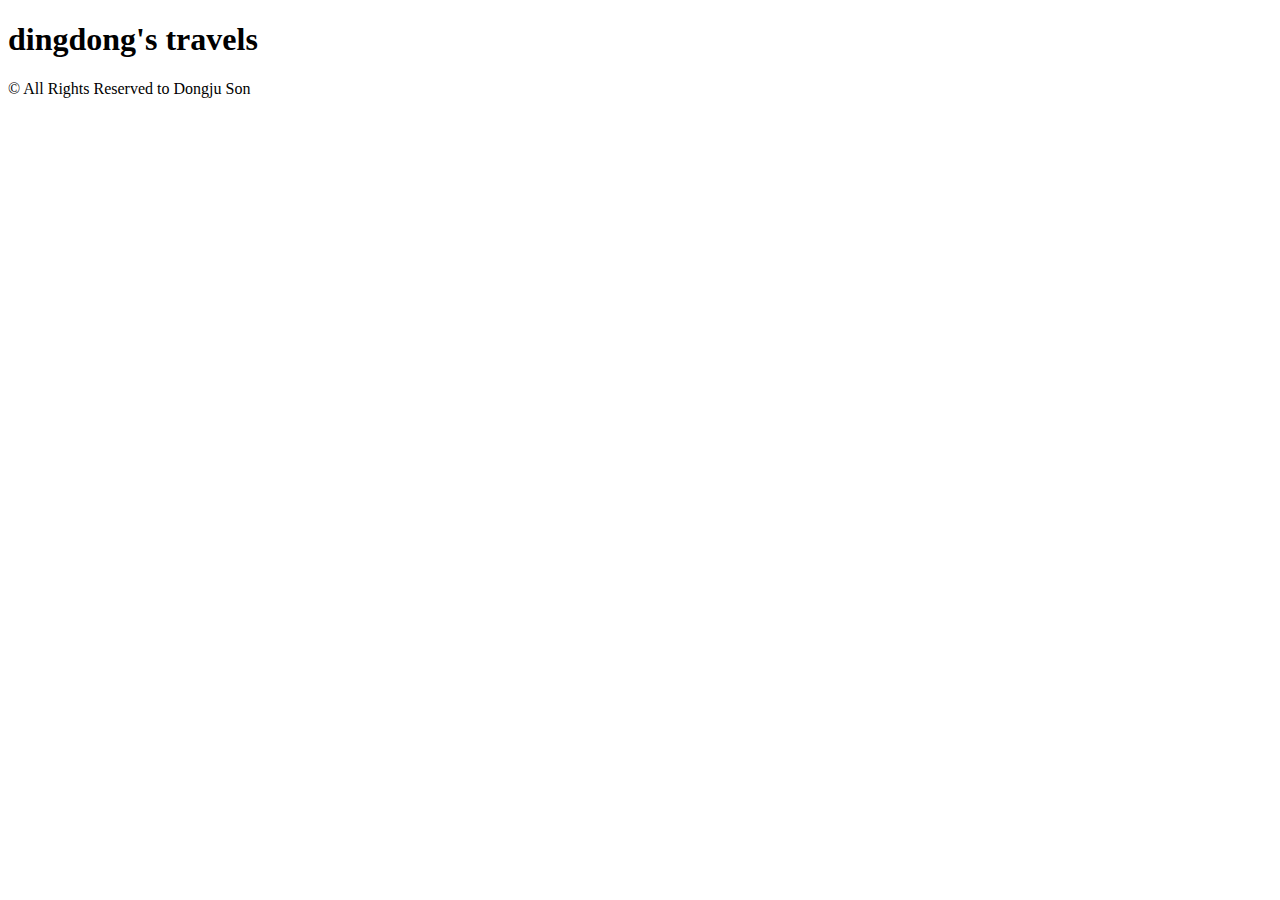
<file: index.html>
<!DOCTYPE html>
<html lang="en">
<head>
    <meta charset="UTF-8">
    <meta name="viewport" content="width=device-width, initial-scale=1.0">
    <title>DJ's Blog</title>
</head>

<body>
    <header>
        <h1>dingdong's travels</h1>
    </header>

    <footer>
        <p>&copy; All Rights Reserved to Dongju Son</p>
    </footer>
</body>

</html>
</file>
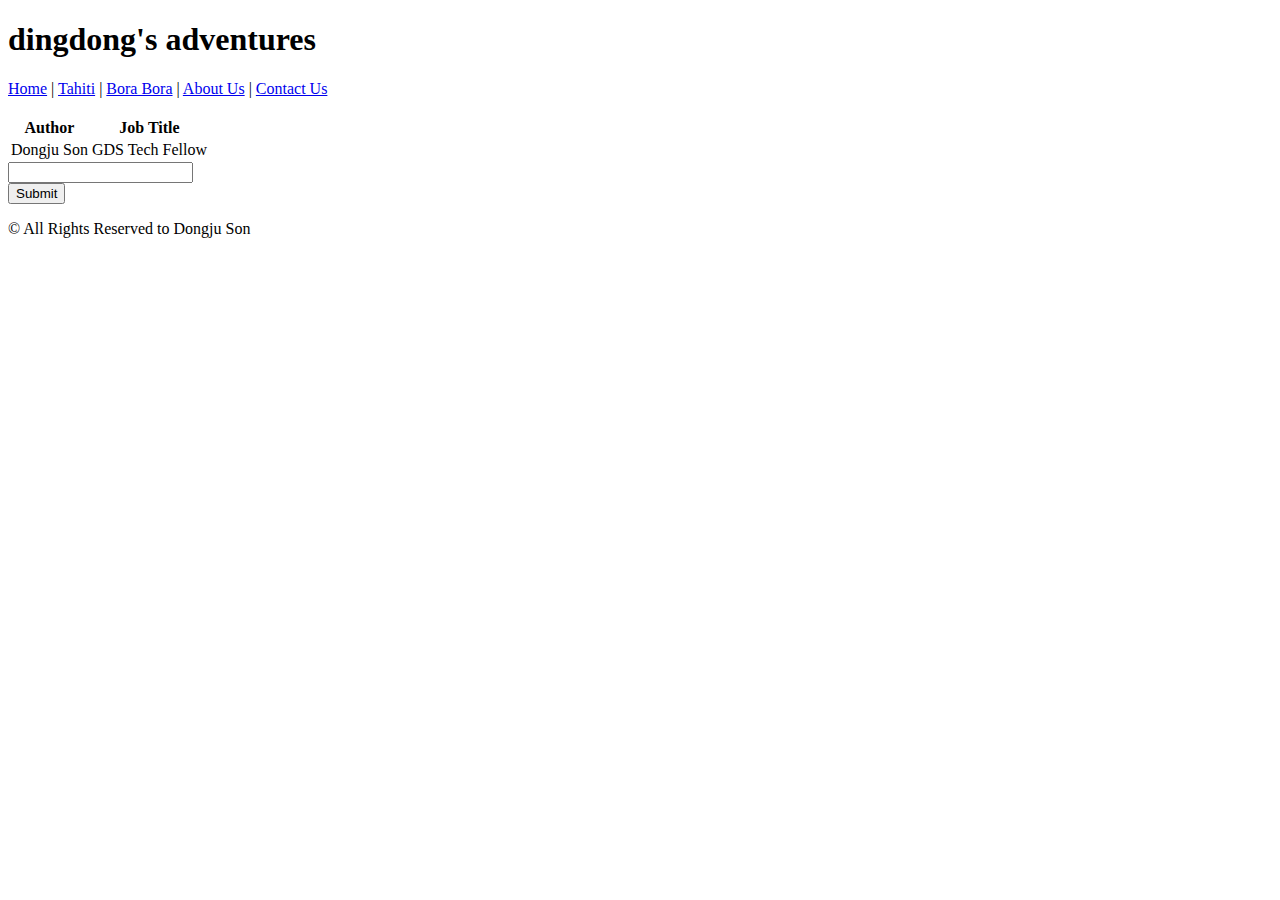
<file: about.html>
<!DOCTYPE html>
<html lang="en">
<head>
    <meta charset="UTF-8">
    <meta name="viewport" content="width=device-width, initial-scale=1.0">
    <title>DJ's Blog</title>
</head>
<body>
    <header>
        <h1>dingdong's adventures</h1>
        <nav>  
            <a href="practice.html">Home</a> |
            <a href="https://travel.usnews.com/Tahiti_French_Polynesia/" target="_blank">Tahiti</a> |
            <a href="https://travel.usnews.com/Bora_Bora/" target="_blank">Bora Bora</a> |
            <a href="about.html">About Us</a> |
            <a href="contact.html">Contact Us</a>
        </nav>
    </header>

    <table>
        <br>
        <tr>
            <th>Author</th>
            <th>Job Title</th>
        </tr>
        <tr>
            <td>Dongju Son</td>
            <td>GDS Tech Fellow</td>
        </tr>
    </table>
    
    <form>
        <input list="favAuthors" name="favAuthors">
        <datalist id="favAuthors">
          <option value="Dongju Son"></option>
          <option value="DJ Son"></option>
        </datalist>
        <br>
        <input type="submit" value="Submit">
    </form>

    <footer>
        <p>&copy; All Rights Reserved to Dongju Son</p>
    </footer>

</body>

</html>
</file>
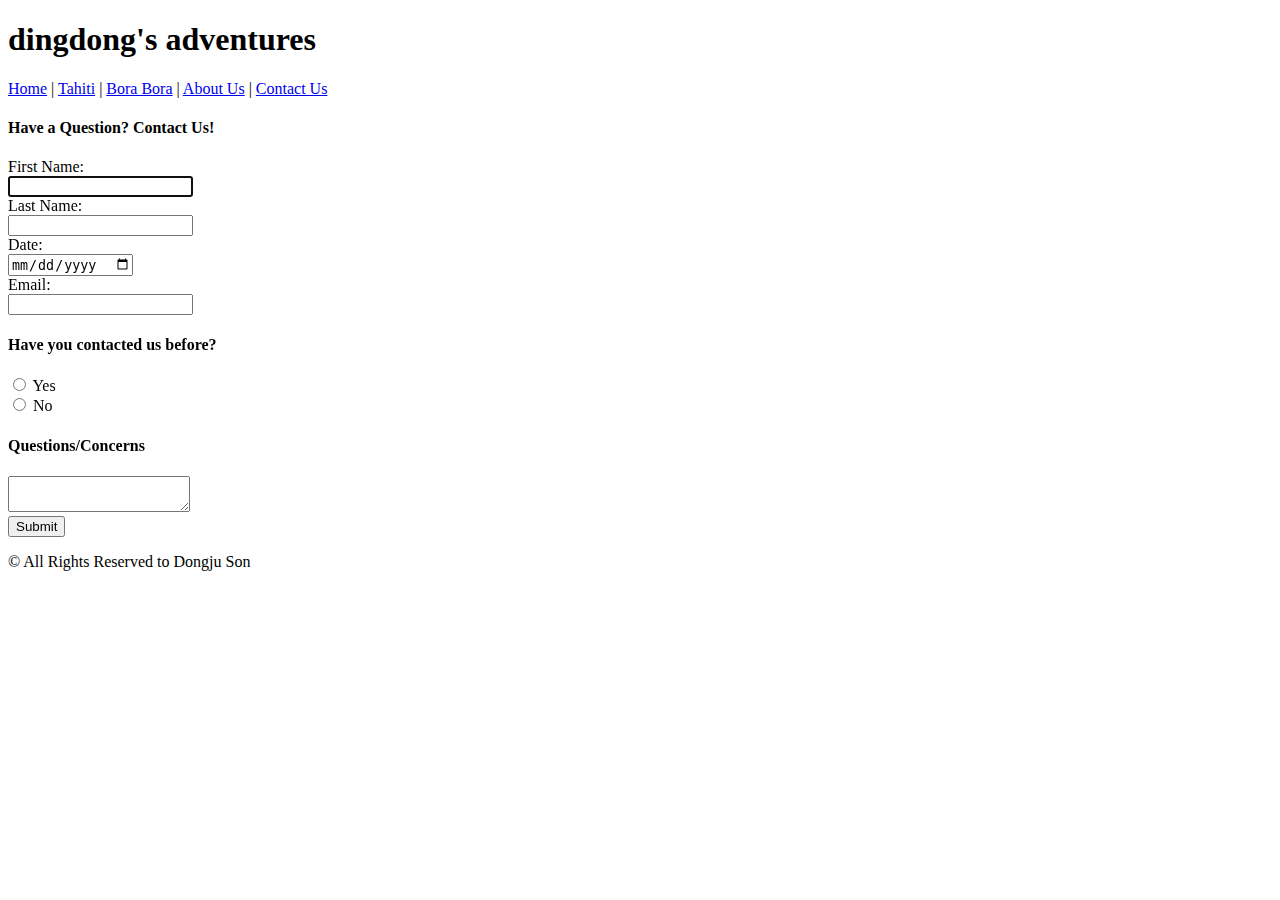
<file: contact.html>
<!DOCTYPE html>
<html lang="en">
<head>
    <meta charset="UTF-8">
    <meta name="viewport" content="width=device-width, initial-scale=1.0">
    <title>DJ's Blog</title>
</head>

<body>
    <header>
        <h1>dingdong's adventures</h1>
        <nav>  
            <a href="practice.html">Home</a> |
            <a href="https://travel.usnews.com/Tahiti_French_Polynesia/" target="_blank">Tahiti</a> |
            <a href="https://travel.usnews.com/Bora_Bora/" target="_blank">Bora Bora</a> |
            <a href="about.html">About Us</a> |
            <a href="contact.html">Contact Us</a>
        </nav>
    </header>

    <form>
        <h4>Have a Question? Contact Us!</h4>
        <label for="fname">First Name:</label><br>
        <input type="text" id="fname" name="fName" required autofocus><br>
        <label for="lname">Last Name:</label><br>
        <input type="text" id="lname" name="lName" required><br>
        <label for="date">Date:</label><br>
        <input type="date" id="date" name="date" required><br>
        <label for="email">Email:</label><br>
        <input type="email" id="email" name="email" required><br>

        <h4>Have you contacted us before?</h4> 
        <input type="radio" id="yes" name="contact" value="yes">
        <label for="yes">Yes</label><br>
        <input type="radio" id="no" name="contact" value="no">
        <label for="no">No</label><br>

        <h4>Questions/Concerns</h4>
        <textarea name="message" required></textarea><br>

        <input type="submit" value="Submit">
    </form>

    <footer>
        <p>&copy; All Rights Reserved to Dongju Son</p>
    </footer>
</body>

</html>
</file>
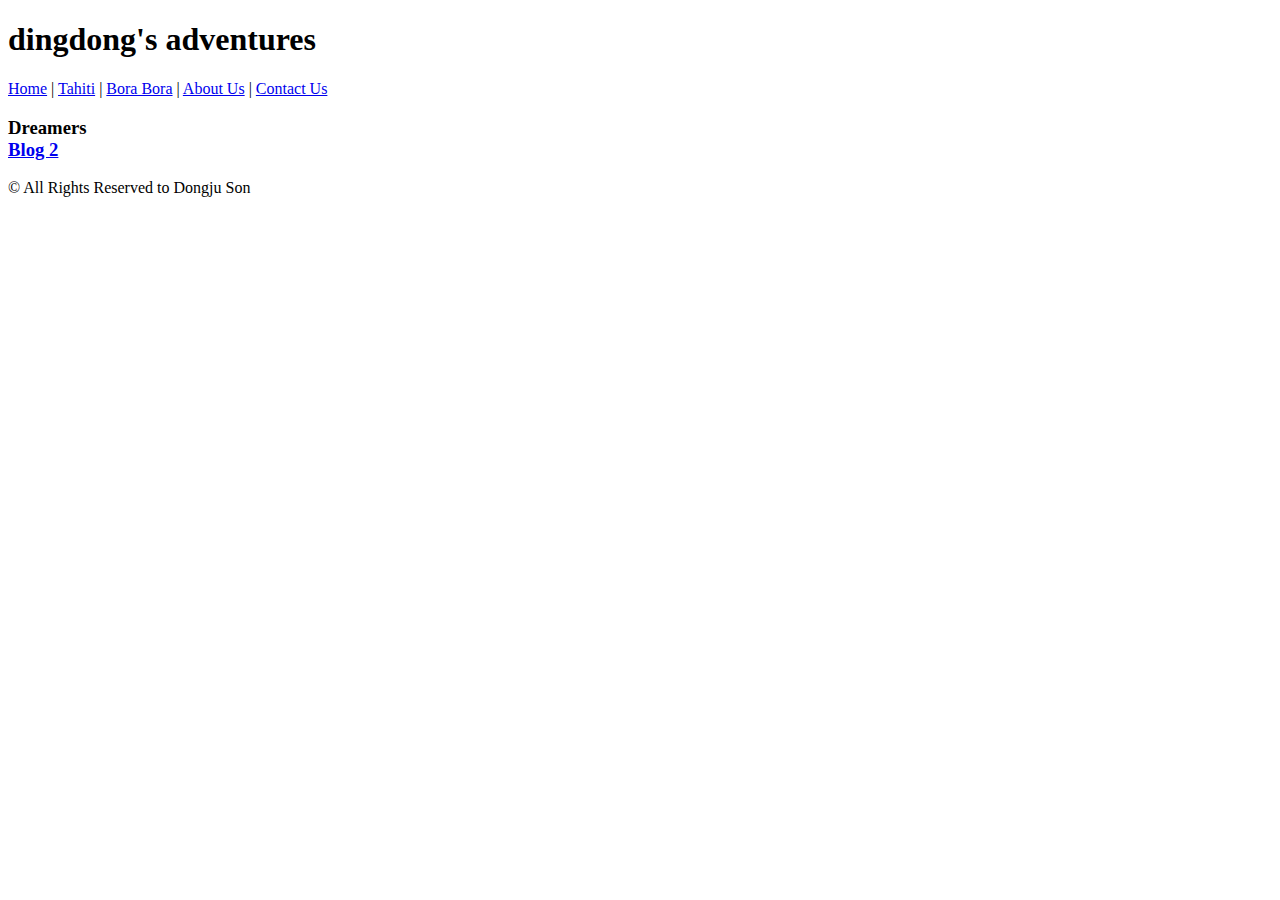
<file: practice.html>
<!DOCTYPE html>
<html lang="en">
<head>
    <meta charset="UTF-8">
    <meta name="viewport" content="width=device-width, initial-scale=1.0">
    <title>DJ's Blog</title>
</head>

<body>
    <header>
        <h1>dingdong's adventures</h1>
        <nav>  
            <a href="practice.html">Home</a> |
            <a href="https://travel.usnews.com/Tahiti_French_Polynesia/" target="_blank">Tahiti</a> |
            <a href="https://travel.usnews.com/Bora_Bora/" target="_blank">Bora Bora</a> |
            <a href="about.html">About Us</a> |
            <a href="contact.html">Contact Us</a>
        </nav>
    </header>

    <h3>
        Dreamers
        <nav>
            <a href="https://dsonsite.wordpress.com/2017/09/07/dreamers/" target="_blank">Blog 2</a>
        </nav>
    </h3>

    <footer>
        <p>&copy; All Rights Reserved to Dongju Son</p>
    </footer>
</body>

</html>
</file>
